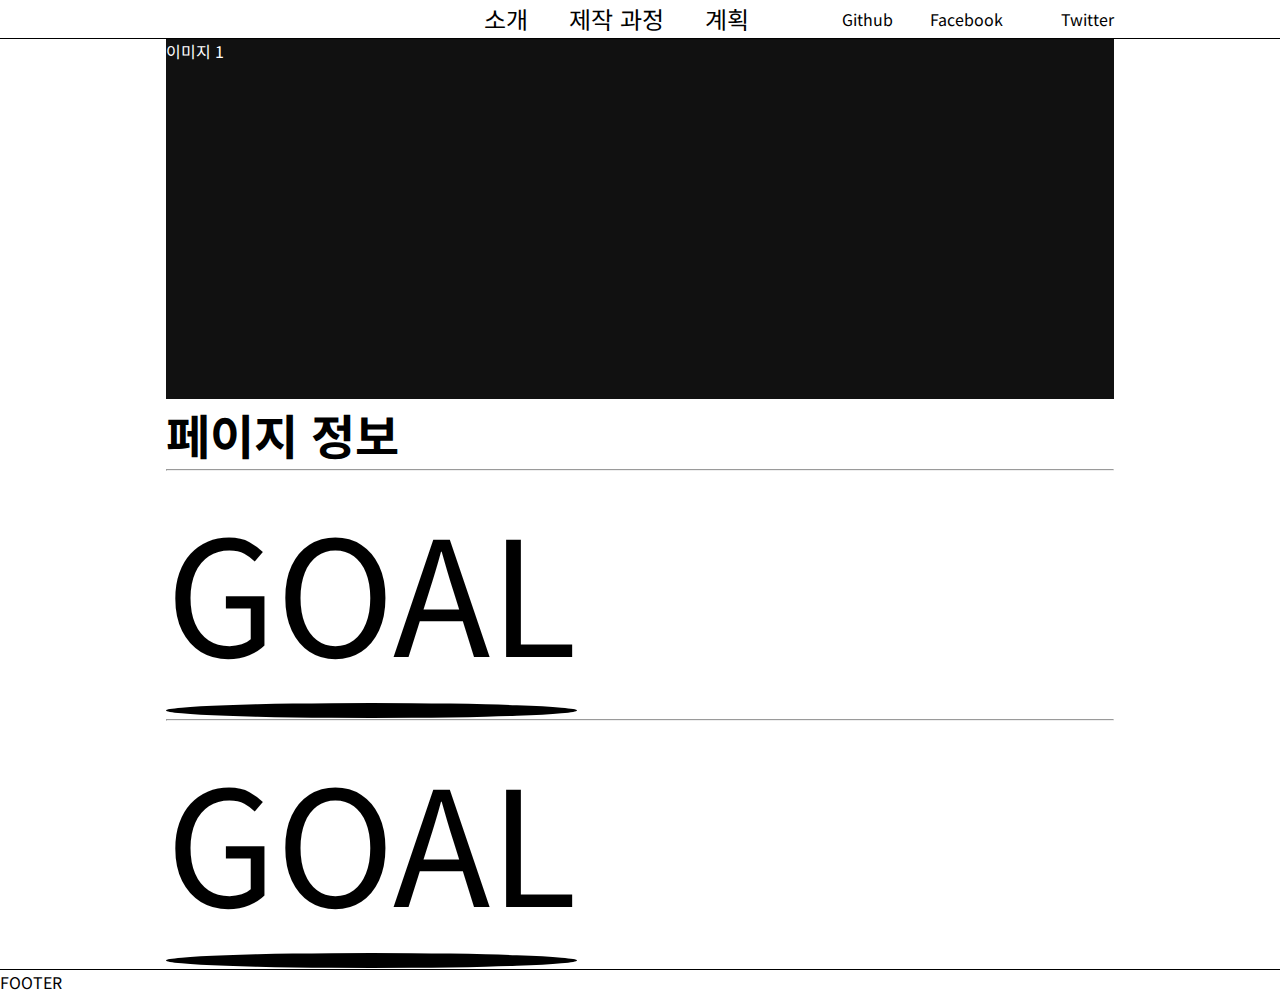
<file: HTML_CSS3(21_02_11)/index.html>
<!DOCTYPE html>
<html lang="ko">

<head>
	<meta charset="UTF-8">
	<meta http-equiv="X-UA-Compatible" content="IE=edge">
	<meta name="viewport" content="width=device-width, initial-scale=1.0">
	<title>My Page</title>
	<link rel="stylesheet" href="style.css">
	<link rel="stylesheet" href="reset.css">
</head>

<body>
	<div class="wrap">
		<!--*********************************************************** HEADER 헤더 ***********************************************************-->
		<header>
			<div class="container header_container">
				<div class="logo_area">
					<a href="#"></a>
				</div>
				<nav>
					<div class="nav_common nav_center">
						<ul class="link_list inside_links">
							<li><a href="#">소개</a></li>
							<li><a href="#">제작 과정</a></li>
							<li><a href="#">계획</a></li>
						</ul>
					</div>
					<div class="nav_common nav_right">
						<ul class="link_list outside_links">
							<li><a href="#">Github</a></li>
							<li><a href="#">Facebook</a></li>
							<li><a href="#">Twitter</a></li>
						</ul>
					</div>
				</nav>
			</div>
		</header>
		<!--*********************************************************** //HEADER 헤더 ***********************************************************-->
		<!--*********************************************************** Main main ***********************************************************-->
		<main role="main">
			<div class="container main_container">
				<section class="image_banner">
					<h2>이미지 슬라이드</h2>
					<figure>
						<div>이미지 1</div>
						<div>이미지 2</div>
						<div>이미지 3</div>
						<div>이미지 1</div>
					</figure>
				</section>
				<section class="page_info">
					<h2>페이지 정보</h2>
					<hr>
					<p>
						<span>GOAL</span>
					</p>
					<hr>
					<p>
						<span>GOAL</span>
					</p>
				</section>
			</div>
		</main>
		<!--*********************************************************** //Main main ***********************************************************-->
		<footer>FOOTER</footer>
	</div>
</body>

</html>
</file>
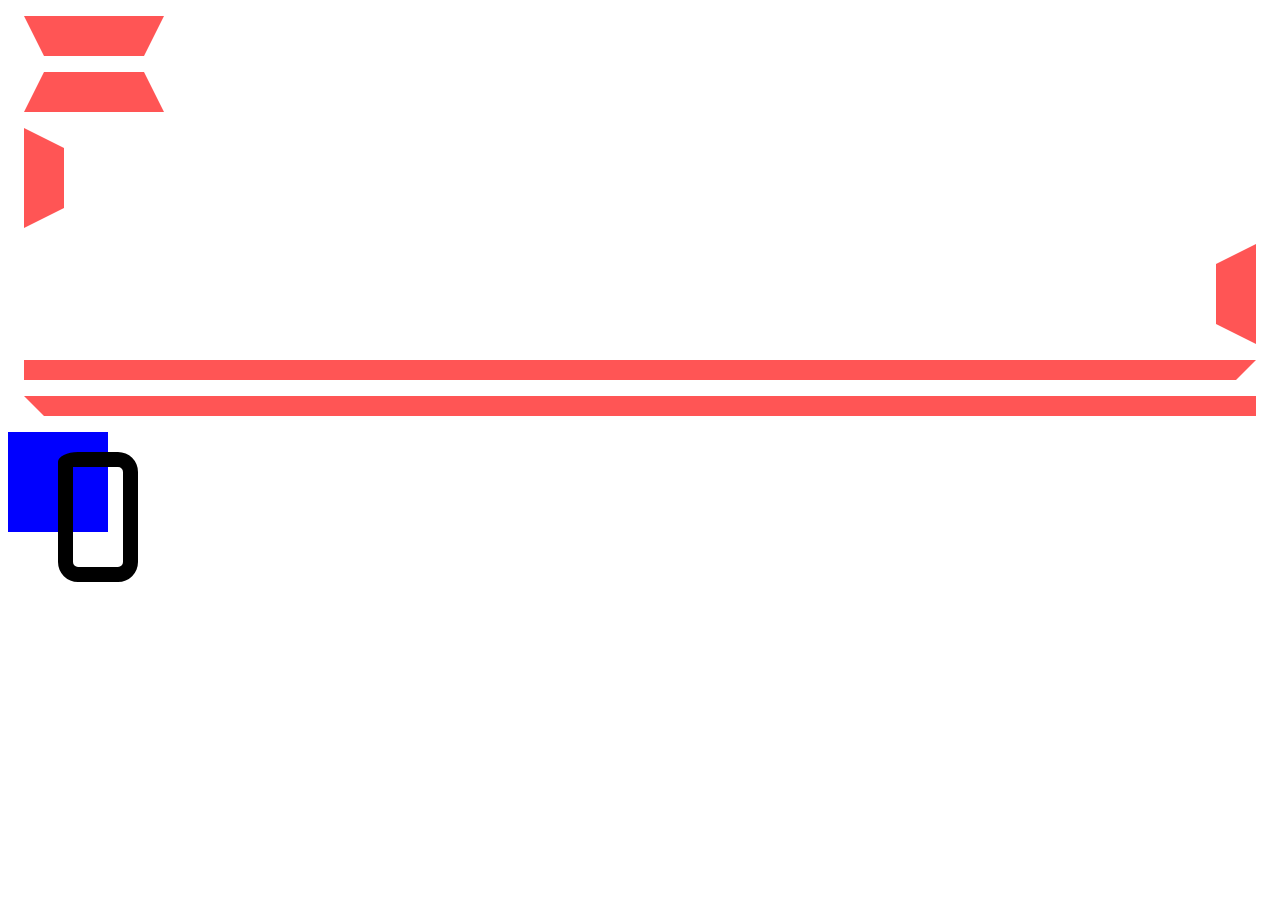
<file: HTML_CSS3(21_02_11)/icon.html>
<!DOCTYPE html>
<html lang="ko">

<head>
    <meta charset="UTF-8">
    <meta http-equiv="X-UA-Compatible" content="IE=edge">
    <meta name="viewport" content="width=device-width, initial-scale=1.0">
    <title>Document</title>
    <style>
        div {
            margin: 1rem;
        }

        .trapezoid1 {
            width: 100px;
            border-left: 20px solid transparent;
            border-right: 20px solid transparent;
            border-top: 40px solid #f55;
        }

        .trapezoid2 {
            width: 100px;
            border-left: 20px solid transparent;
            border-right: 20px solid transparent;
            border-bottom: 40px solid #f55;
        }

        .trapezoid3 {
            height: 60px;
            border-top: 20px solid transparent;
            border-bottom: 20px solid transparent;
            border-left: 40px solid #f55;
        }

        .trapezoid4 {
            height: 60px;
            border-top: 20px solid transparent;
            border-bottom: 20px solid transparent;
            border-right: 40px solid #f55;
        }

        .tiangle1 {
            border-right: 20px solid transparent;
            border-top: 20px solid #f55;
        }

        .tiangle2 {
            border-left: 20px solid transparent;
            border-top: 20px solid #f55;
        }

        .facebook {
            display: block;
        }

        .facebook i {
            position: relative;
            display: block;
            color: white;
            background: blue;
            /* text-indent: -9999px; */
            width: 100px;
            height: 100px;
        }

        .facebook i::before {
            content: '';
            position: absolute;
            left: 50%;
            top: 20%;
            width: 50px;
            height: 100px;
            border: 15px solid #000;
            border-radius: 20px;
            border-top-left-radius: 20px 10px;
        }

        .facebook i::after {}
    </style>
</head>

<body>
    <div class="trapezoid1"></div>
    <div class="trapezoid2"></div>
    <div class="trapezoid3"></div>
    <div class="trapezoid4"></div>
    <div class="tiangle1"></div>
    <div class="tiangle2"></div>
    <div class="tiangle3"></div>
    <div class="tiangle4"></div>
    <span class="facebook"><i></i></span>
</body>

</html>
</file>
<file: HTML_CSS3(21_02_11)/style.css>
@charset "utf-8";

.container{width: 74%;margin: 0 auto;}

/*********************************************** Header 헤더 ***********************************************/
header{border-bottom: 1px solid #000;}
header .header_container::after{content: '';display: block;clear: both;}
header .header_container .logo_area{width: 30%;float: left;}
header .header_container .logo_area a{background: no-repeat center/100% url("https://www.placehold.it/200x50");display: block;width: 100%;height: 3vw;margin: 0 auto;}
header .header_container nav{width: 70%;float: left;}
header .header_container nav::after{content: '';display: block;clear: both;}
header .header_container nav .nav_common{width: 50%;float: left;}
header .header_container nav .nav_center{font-size: 1.5rem;text-align: center;}
header .header_container nav .nav_right{font-size: 1rem;text-align: right;}
header .header_container nav .link_list::after{content: '';display: block;clear: both;}
header .header_container nav .link_list li{float: left;width: 33.33%}
header .header_container nav .link_list li a{line-height: 3vw;}
/*********************************************** //Header 헤더 ***********************************************/

/*********************************************** Main 메인 ***********************************************/
main{border-bottom: 1px solid #000;}
main .main_container .image_banner{overflow: hidden;}
main .main_container .image_banner h2{position: absolute;}
main .main_container .image_banner figure{width: 400%;position: relative;animation: slide 9s infinite ;}
main .main_container .image_banner figure::after{content: '';display: block;clear: both;}
main .main_container .image_banner figure div{width: 25%;height: 40vh;float: left;color: #fff;}
main .main_container .image_banner figure div:nth-child(1){background: #111;}
main .main_container .image_banner figure div:nth-child(2){background: #222;}
main .main_container .image_banner figure div:nth-child(3){background: #333;}
main .main_container .image_banner figure div:nth-child(4){background: #111;}

@keyframes slide{
    0%{left: 0;}
    23.3%{left: 0;}
    33.3%{left: -100%;}
    56.6%{left: -100%;}
    66.6%{left: -200%;}
    89.6%{left: -200%;}
    100%{left: -300%;}
}

main .main_container .page_info h2{font-size: 3rem;}
main .main_container .page_info p{margin-bottom: 1rem;position: relative;}
main .main_container .page_info span{position: relative;display: inline-block;font-size: 10rem;animation: floating 1.5s infinite;}
main .main_container .page_info span::before{content: '';position: absolute; width: 100%;height: 15px;background: #000;top: 100%;animation: shadow 1.5s infinite;border-radius: 50%;}
@keyframes floating{
    0%{transform: translateY(0px);}
    50%{transform: translateY(-10px);}
    100%{transform: translateY(0px);}
}
@keyframes shadow{
    0%{transform: translateY(0px) scale(0.8,0.8);}
    50%{transform: translateY(10px) scale(0.6,0.6);}
    100%{transform: translateY(0px) scale(0.8,0.8);}
}
/*********************************************** //Main 메인 ***********************************************/

/*********************************************** Media Query 미디어 쿼리 ***********************************************/
@media screen and (max-width:1156px){
    .container{width: 100%;}
    header .header_container .logo_area a,
    header .header_container nav .link_list li a{height: 5vw;line-height: 5vw;display: block;}
    header .header_container nav .nav_center{font-size: 2.5vw;}
    header .header_container nav .nav_right{font-size: 2vw;}

    main .main_container .page_info h2{padding-left: 1rem;font-size: 4vw;}
    main .main_container .page_info span{font-size: 10vw;padding-left: 1rem;}
    main .main_container .page_info span::before{height: 1vw;}
}

@media screen and (max-width:481px){
    header .header_container .logo_area,
    header .header_container nav{width: 100%;}
    header .header_container .logo_area a,
    header .header_container nav .link_list li a{height: 10vw;line-height: 10vw;}
    header .header_container nav .nav_common{font-size: 5vw;width: 100%;}
    header .header_container nav .nav_right{display: none;}
}
/*********************************************** //Media Query 미디어 쿼리 ***********************************************/
</file>
